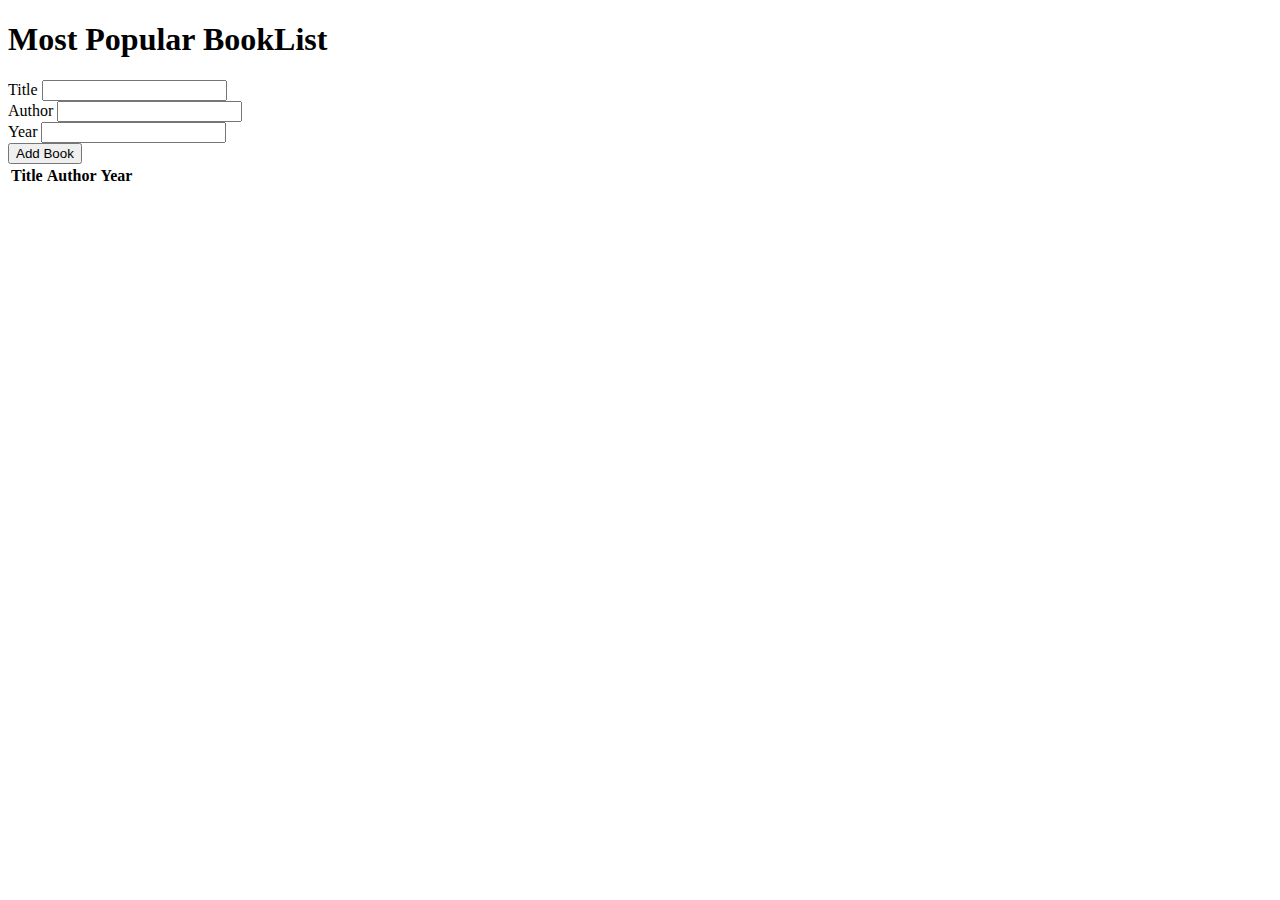
<file: Book-List/index.html>
<!DOCTYPE html>
<html lang="en">
  <head>
    <meta charset="UTF-8" />
    <meta name="viewport" content="width=device-width, initial-scale=1.0" />
    <meta http-equiv="X-UA-Compatible" content="ie=edge" />
    <link
      rel="stylesheet"
      href="https://use.fontawesome.com/releases/v5.7.2/css/all.css"
      integrity="sha384-fnmOCqbTlWIlj8LyTjo7mOUStjsKC4pOpQbqyi7RrhN7udi9RwhKkMHpvLbHG9Sr"
      crossorigin="anonymous"
    />
    <link rel="stylesheet" href="https://bootswatch.com/4/flatly/bootstrap.min.css" />
    <title>My BookList App</title>
  </head>
  <body>
    <div class="container mt-4">
      <h1 class="display-4 text-center"><i class="fas fa-book-open text-warning"></i> Most Popular <span class="text-warning"> Book</span>List</h1>
      <form id="book-form">
        <div class="form-group">
          <label for="title">Title</label>
          <input type="text" id="title" class="form-control" />
        </div>

        <div class="form-group">
          <label for="author">Author</label>
          <input type="text" id="author" class="form-control" />
        </div>

        <div class="form-group">
          <label for="year">Year</label>
          <input type="text" id="year" class="form-control" />
        </div>
        <input type="submit" value="Add Book" class="btn btn-warning btn-block" />
      </form>
      <table class="table table-striped mt-5 text-center">
        <thead>
          <tr>
            <th>Title</th>
            <th>Author</th>
            <th>Year</th>
          </tr>
        </thead>
        <tbody id="book-list"></tbody>
      </table>
    </div>

    <script src="script.js"></script>
  </body>
</html>
</file>
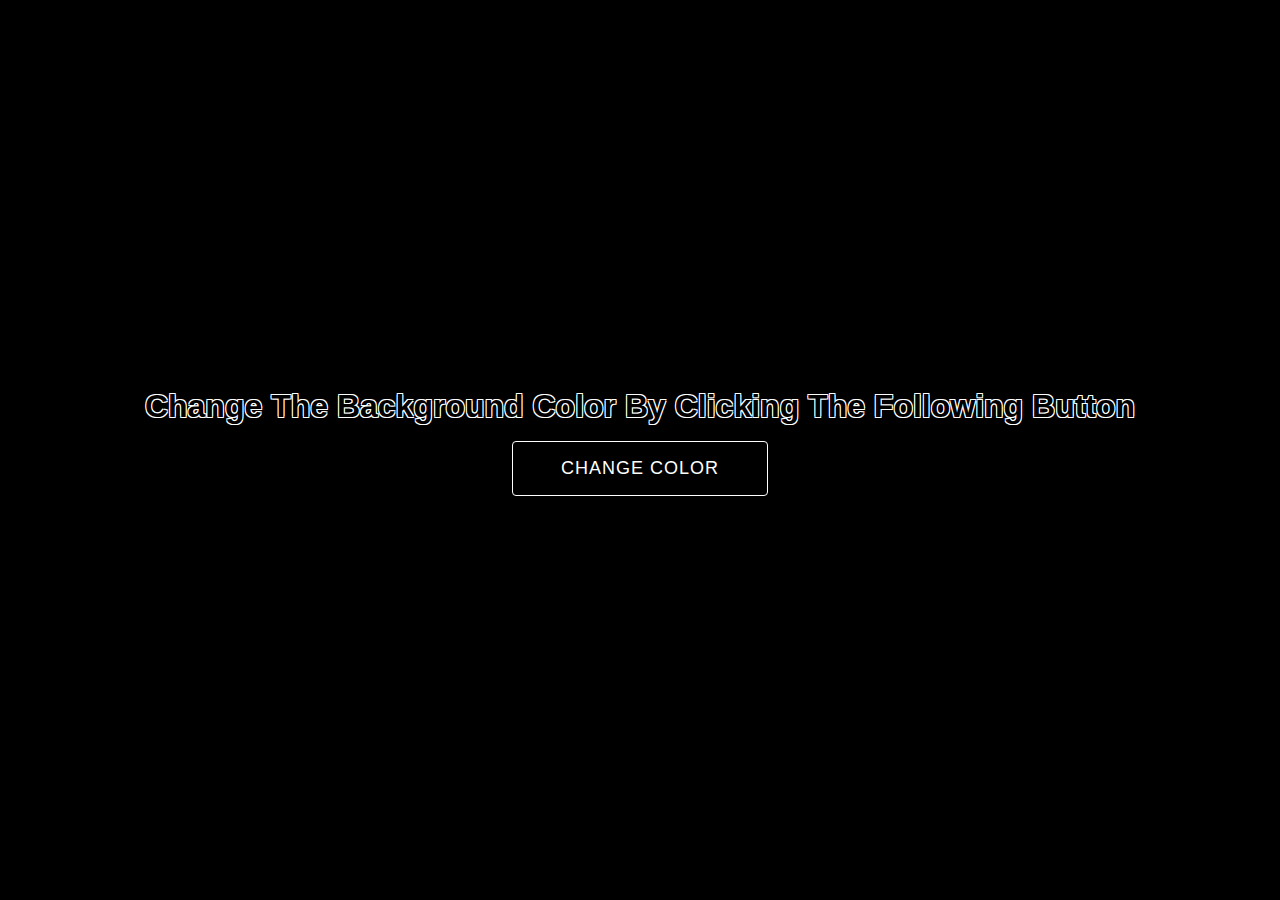
<file: Change-Text-Color/index.html>
<!DOCTYPE html>
<html lang="en">
	<head>
		<meta charset="UTF-8" />
		<meta http-equiv="X-UA-Compatible" content="IE=edge" />
		<meta name="viewport" content="width=device-width, initial-scale=1.0" />
		<title>Change The Background Color</title>
		<link rel="stylesheet" href="style.css" />
		<script src="./app.js" defer></script>
	</head>
	<body>
		<div class="container" id="root">
			<h1>
				Change The Background Color By Clicking The Following Button
			</h1>
			<button id="change-btn">Change Color</button>
		</div>
	</body>
</html>
</file>
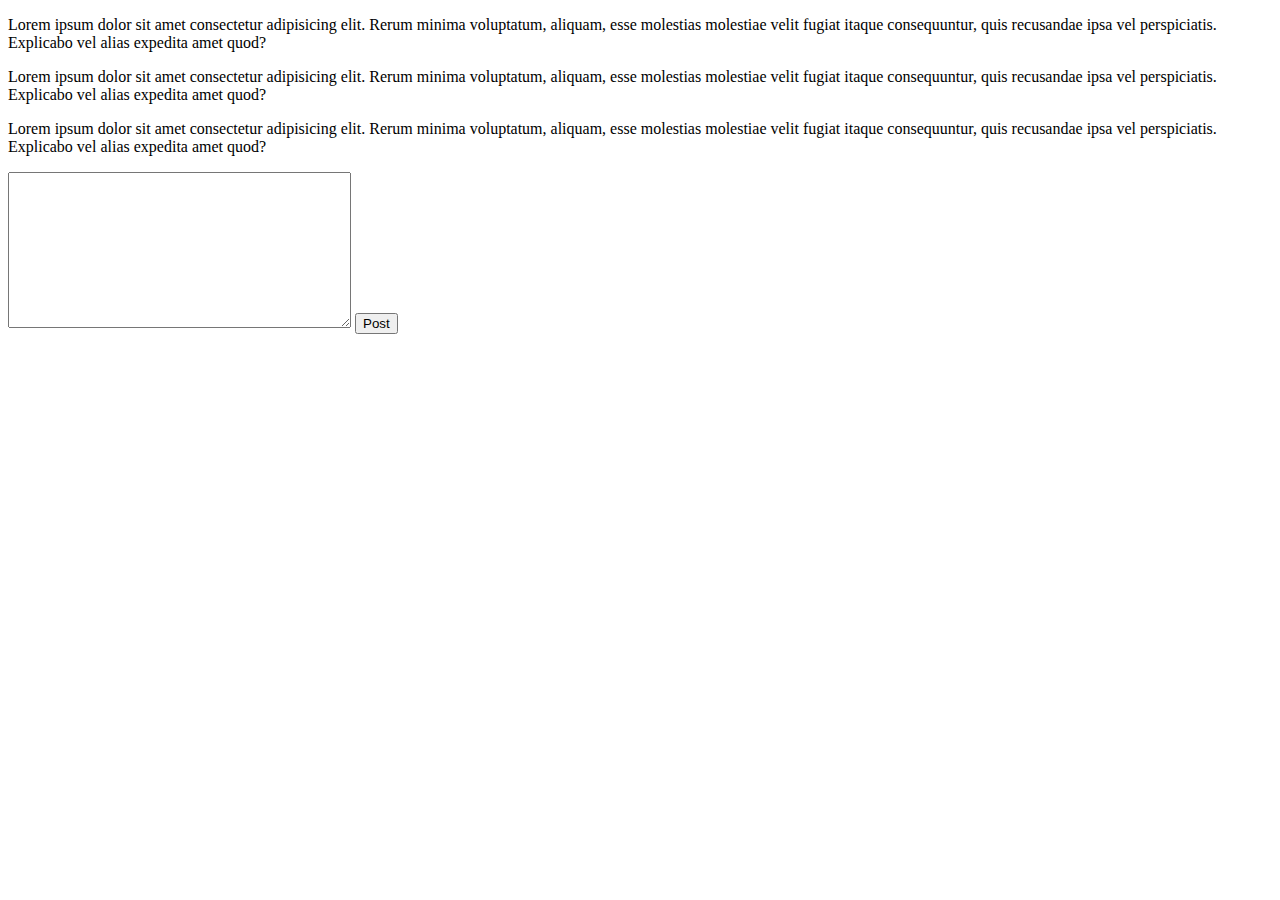
<file: Practice/index.html>
<!DOCTYPE html>
<html lang="en">
<head>
    <meta charset="UTF-8">
    <meta http-equiv="X-UA-Compatible" content="IE=edge">
    <meta name="viewport" content="width=device-width, initial-scale=1.0">
    <title>Add Comment Box Comment</title>
</head>
<body>
    <div id="comment_container">
        <p>Lorem ipsum dolor sit amet consectetur adipisicing elit. Rerum minima voluptatum, aliquam, esse molestias molestiae velit fugiat itaque consequuntur, quis recusandae ipsa vel perspiciatis. Explicabo vel alias expedita amet quod?</p>
        <p>Lorem ipsum dolor sit amet consectetur adipisicing elit. Rerum minima voluptatum, aliquam, esse molestias molestiae velit fugiat itaque consequuntur, quis recusandae ipsa vel perspiciatis. Explicabo vel alias expedita amet quod?</p>
        <p>Lorem ipsum dolor sit amet consectetur adipisicing elit. Rerum minima voluptatum, aliquam, esse molestias molestiae velit fugiat itaque consequuntur, quis recusandae ipsa vel perspiciatis. Explicabo vel alias expedita amet quod?</p>
    </div>
    <textarea name="" id="comment-box" cols="40" rows="10"></textarea>
    <button id="submit">Post</button>

    <script>
        document.getElementById("submit").addEventListener("click", function(){
            const commentBox= document.getElementById("comment-box");
            const comment =commentBox.value;
          
            let commentContainer = document.getElementById("comment_container");
            const para = document.createElement("p");
            para.innerText = comment;
            
            commentContainer.appendChild(para);
        })
    </script>
</body>
</html>
</file>
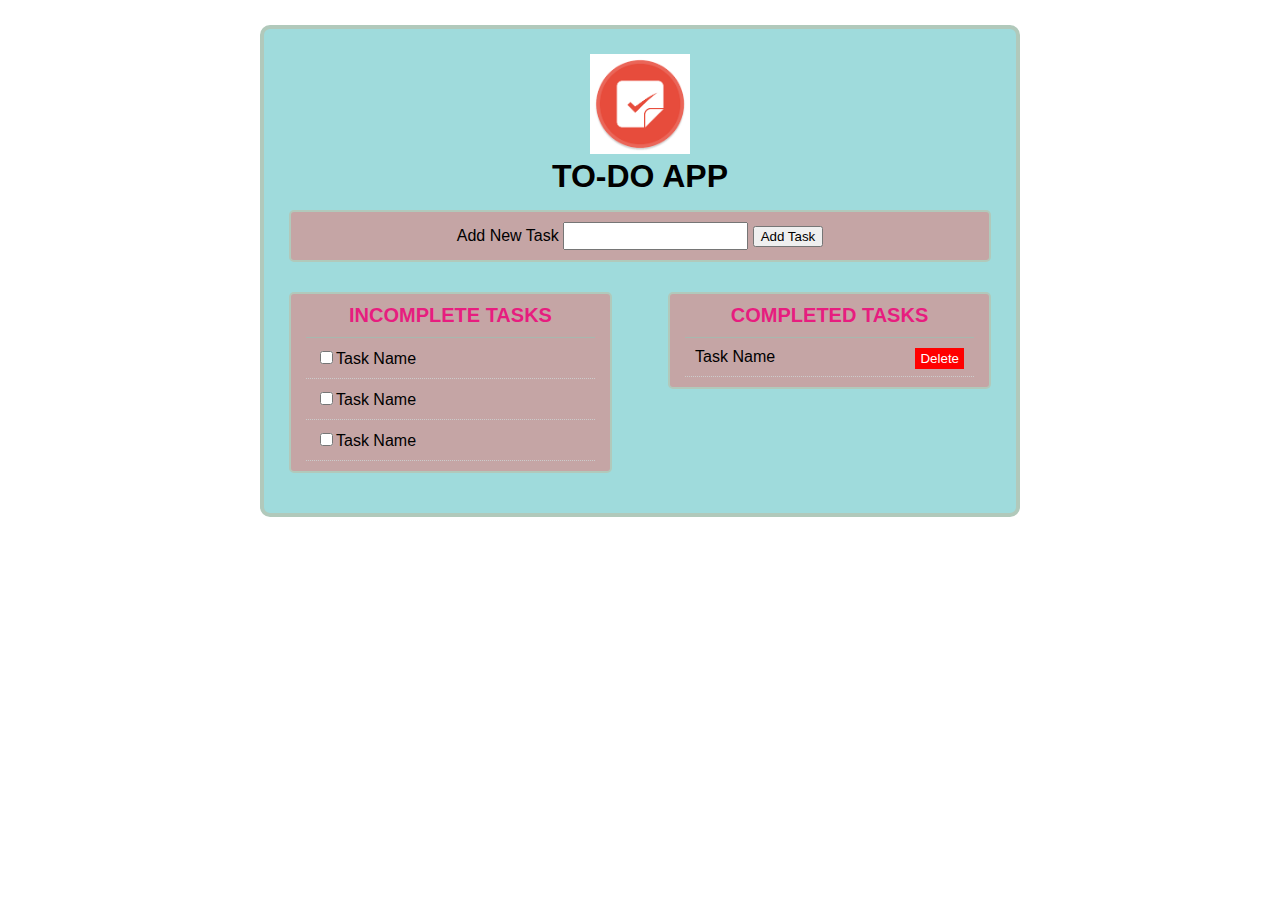
<file: To-Do-List/index.html>
<!DOCTYPE html>
<html lang="en">
  <head>
    <meta charset="UTF-8" />
    <meta name="viewport" content="width=device-width, initial-scale=1.0" />
    <meta name="author" content="Imtiz Uddin" />
    <meta name="description" content="We love JavaScript" />
    <title>To-Do-App</title>
    <link rel="stylesheet" href="style.css" />
  </head>
  <body>
    <section class="container">
      <div class="logo">
        <img src="images/logo3.png" alt="a task symbol" />
      </div>
      <h1 id="header" class="header">To-Do App</h1>

      <form class="new-task-container box">
        <label for="new-task">Add New Task</label>
        <input type="text" id="new-task" />
        <input type="submit" id="addTask" value="Add Task" />
      </form>

      <div class="todo-list box">
        <h2>Incomplete Tasks</h2>
        <ul id="items">
          <li class="item">
            <input type="checkbox" /><label>Task Name</label>
          </li>
          <li class="item">
            <input type="checkbox" /><label>Task Name</label>
          </li>
          <li class="item">
            <input type="checkbox" /><label>Task Name</label>
          </li>
        </ul>
      </div>
      <!--/todo-list-->

      <div class="complete-list box">
        <h2>Completed Tasks</h2>
        <ul>
          <li class="item">Task Name <button class="delete">Delete</button></li>
        </ul>
      </div>
      <!--/complete-list-->
    </section>
    <!--/container-->
    <script src="script.js"></script>
  </body>
</html>
</file>
<file: Change-Text-Color/style.css>
*,
*::before,
*::after {
	margin: 0;
	padding: 0;
	box-sizing: border-box;
}

body {
	font-family: 'Franklin Gothic Medium', 'Arial Narrow', Arial, sans-serif;
	font-size: 16px;
	background-color: #000;
	width: 100vw;
	height: 100vh;
}

.container {
	width: 100%;
	height: 100%;
	display: flex;
	flex-direction: column;
	justify-content: center;
	align-items: center;
}

button {
	padding: 1rem 3rem;
	margin: 1rem 0;
	outline: none;
	background-color: #000;
	color: #fff;
	border: 1px solid #fff;
	border-radius: 0.25rem;
	font-size: 18px;
	text-transform: uppercase;
	letter-spacing: 1px;
	cursor: pointer;
}

button:hover {
	background-color: #fff;
	color: #000;
	border: 1px solid #000;
}

h1 {
	text-shadow: -1px -1px 0 #fff, 1px -1px 0 #fff, -1px 1px 0 #fff,
		1px 1px 0 #fff;
	text-align: center;
}
</file>
<file: To-Do-List/style.css>
* {
    box-sizing: border-box;
  }
  
  .container {
    background: #9fdbdc;
    padding: 25px;
    max-width: 760px;
    margin: 25px auto;
    overflow: hidden;
    border-radius: 10px;
    border: 4px solid #b1c9bb;
    font-family: sans-serif;
  }
  
  h1,
  h2 {
    margin: 0;
    text-align: center;
    text-transform: uppercase;
  }
  
  h2 {
    font-size: 20px;
    text-align: center;
    border-bottom: 1px solid #a7b8ae;
    padding: 0 0 10px;
    color: #e71d7f;
  }
  
  .logo {
    width: 100%;
    text-align: center;
  }
  
  .logo img {
    width: 100px;
  }
  
  .new-task-container {
    text-align: center;
  }
  
  .box {
    padding: 10px 15px;
    border: 2px solid #b1c9bb;
    border-radius: 5px;
    background: rgb(197, 165, 165);
    margin: 15px 0;
  }
  
  .todo-list {
    float: left;
    width: 46%;
  }
  
  .complete-list {
    float: right;
    width: 46%;
  }
  
  ul {
    list-style: none;
    padding: 0;
    margin: 0;
  }
  
  li {
    padding: 10px;
    border-bottom: 1px dotted #ccc;
  }
  
  .update {
    float: right;
    background-color: blue;
    color: white;
    border: 0px;
    padding: 3px 5px;
  }
  
  .delete {
    float: right;
    background-color: red;
    color: white;
    border: 0px;
    padding: 3px 5px;
  }
  #new-task{
    height: 28px;
  }
</file>
